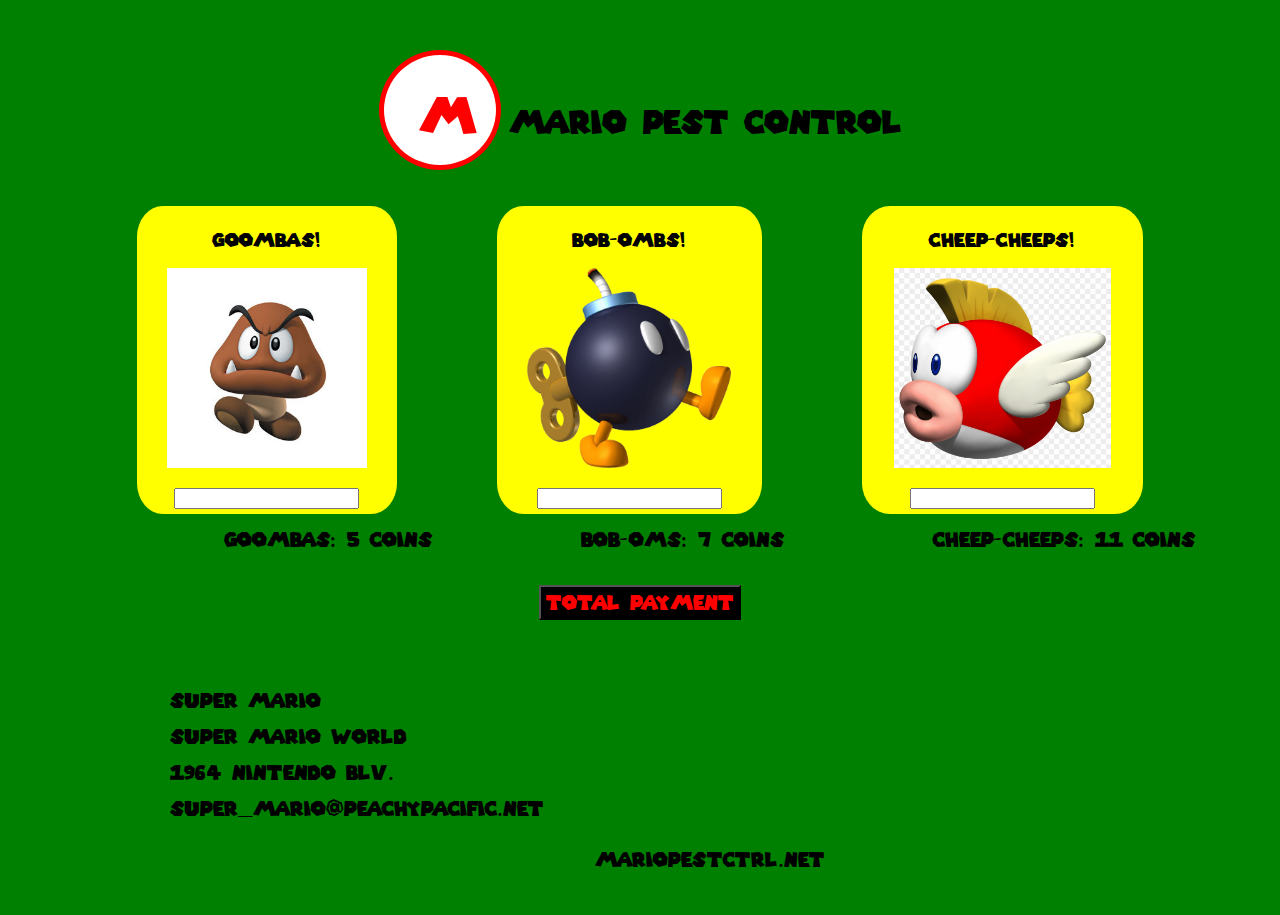
<file: index.html>
<!DOCTYPE <!DOCTYPE html>
<html>

<head>
    <meta charset="utf-8">
    <meta http-equiv="X-UA-Compatible" content="IE=edge">
    <title>Page Title</title>
    <meta name="viewport" content="width=device-width, initial-scale=1">
    <link rel="stylesheet" type="text/css" media="screen" href="marioPest.css">
</head>

<body>
    <header>
        <form name="monsters">
            <h1 id="m" class="logo">M</h1>
            <h1>Mario Pest Control</h1>
    </header>
    <div class="mainContainer">
        <div class="imageOne">
            <h3>Goombas!</h3>
            <img src="goomba.jpg" alt="Mad-Stepping Goomba"><br>

            <input id="goombas" name="goombas" type="number">
        </div>
        <div class="imageTwo">
            <h3>Bob-Ombs!</h3>
            <img src="bomb-omb.png" alt="bomb-omb marching"><br>
            <input id="bombOmbs" name="bombOmbs" type="number">
        </div>
        <div class="imageThree">
            <h3>Cheep-cheeps!</h3>
            <img src="cheep3.png" alt="floating Cheep-cheep"><br>
            <input id="cheepCheeps" name="cheepCheeps" type="number">

        </div>
    </div>
    <div class="response">
    <span>Goombas: 5 Coins</span>
    <span>Bob-Oms: 7 Coins</span>
    <span>Cheep-cheeps: 11 Coins</span><br>
    </div>
    <div>
        <button name=submit>Total Payment</button>
    </div>
    </form>
    <div id="answer"></div>
    <div id="contact"></div>
    <span><a class="site" href="mariobzn.html" target="_blank">mariopestctrl.net</a></span>
    <script src="marioPest.js"></script>
</body>

</html>
</file>
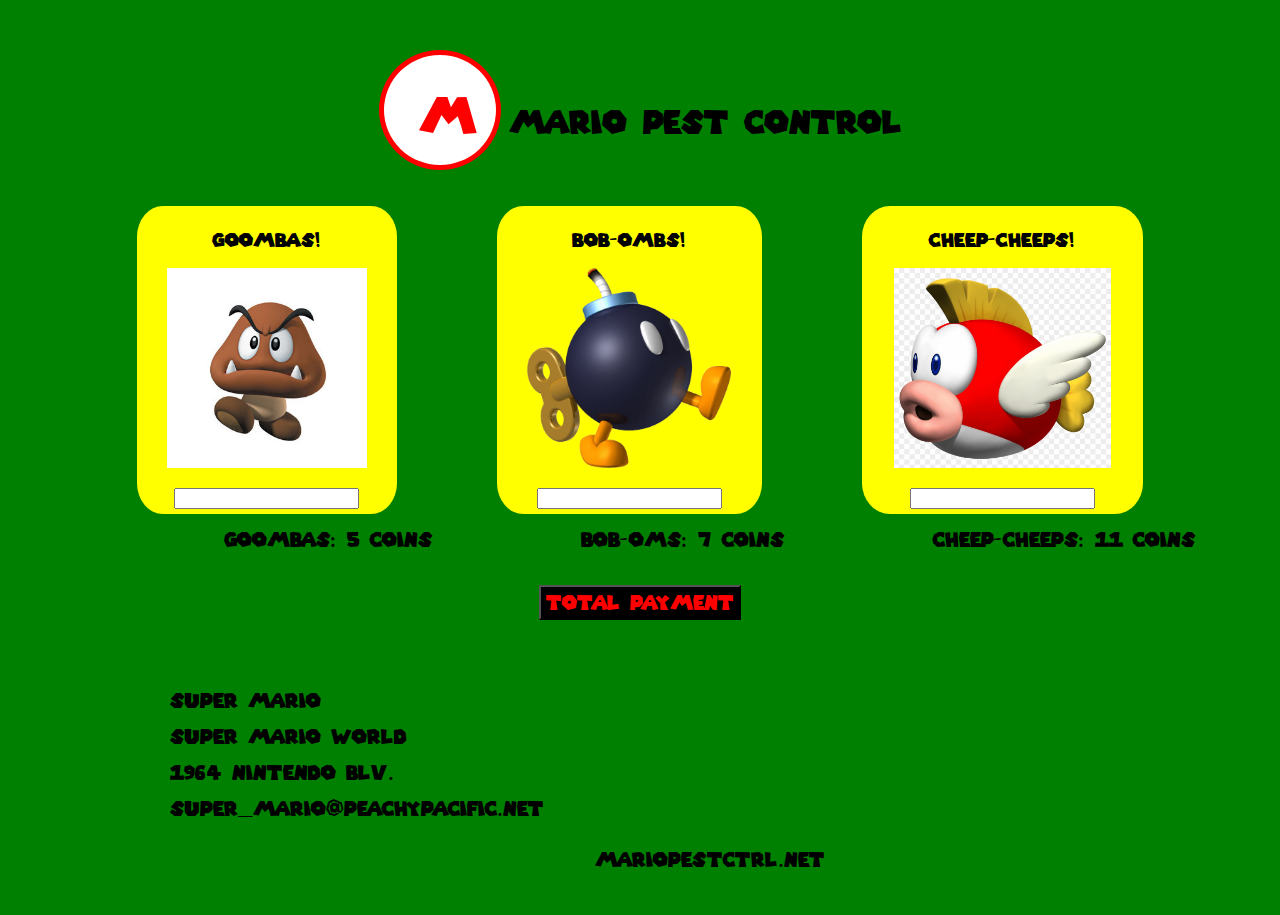
<file: marioPest.html>
<!DOCTYPE <!DOCTYPE html>
<html>

<head>
    <meta charset="utf-8">
    <meta http-equiv="X-UA-Compatible" content="IE=edge">
    <title>Page Title</title>
    <meta name="viewport" content="width=device-width, initial-scale=1">
    <link rel="stylesheet" type="text/css" media="screen" href="marioPest.css">
</head>

<body>
    <header>
        <form name="monsters">
            <h1 class="logo">M</h1>
            <h1>Mario Pest Control</h1>
    </header>
    <div class="mainContainer">
        <div class="imageOne">
            <h3>Goombas!</h3>
            <img src="goomba.jpg" alt="Mad-Stepping Goomba"><br>

            <input id="goombas" name="goombas" type="number">
        </div>
        <div class="imageTwo">
            <h3>Bob-Ombs!</h3>
            <img src="bomb-omb.png" alt="bomb-omb marching"><br>
            <input id="bombOmbs" name="bombOmbs" type="number">
        </div>
        <div class="imageThree">
            <h3>Cheep-cheeps!</h3>
            <img src="cheep3.png" alt="floating Cheep-cheep"><br>
            <input id="cheepCheeps" name="cheepCheeps" type="number">

        </div>
    </div>
    <span>Goombas: 5 Coins</span>
    <span>Bob-Oms: 7 Coins</span>
    <span>Cheep-cheeps: 11 Coins</span><br>
    <div>
        <button name=submit>Total Payment</button>
    </div>
    </form>
    <div id="answer"></div>
    <div id="contact"></div>
    <span><a class="site" href="mariobzn.html" target="_blank">mariopestctrl.net</a></span>
    <script src="marioPest.js"></script>
</body>

</html>
</file>
<file: marioPest.css>
*{
    box-sizing: border-box;
}
html, 
body{
    background-color: green;
    margin: 15px;
    text-align: center;
    font-family: mario;
}
@font-face{
    font-family: mario;
    src: url(super-mario.ttf);
}
input{
    margin-top: 20px;
}
img{
    max-height: 250px;
    max-width: 80%;
}
h1{
    display: inline-block;
}
.mainContainer{
    display: flex;
    flex-flow: row wrap;
    justify-content: center;
}
.imageOne, .imageTwo, .imageThree{
    margin: auto 50px;
    background-color: yellow;
    border-radius: 10%;
    padding: 5px;
}
.logo{
    margin: 20px auto;
    color: red;
    background-color: white;
    height: 120px;
    width: 10%;
    border: 5px solid red;
    font-size: 50px;
    border-radius: 100%;
    padding: 35px;
}
span{
    display: inline-block;
    margin: 15px 70px;
    font-size: 20px;
    position: relative;
    left: 70px;
}
button{
    background-color: black;
    color: red;
    padding: 5px;
    font-family: mario;
    font-size: 20px;
    margin: 20px auto;
}
p{
    font-family: mario;
}
#contact span{
    position: relative;
    display: block;
    right: 400px;
    text-align: left;
}
#contact{
    margin-top: 50px;
}
.site{
    text-decoration: none;
    color: black;
}
.site:hover{
    text-decoration: underline;
    color: red;
}
</file>
